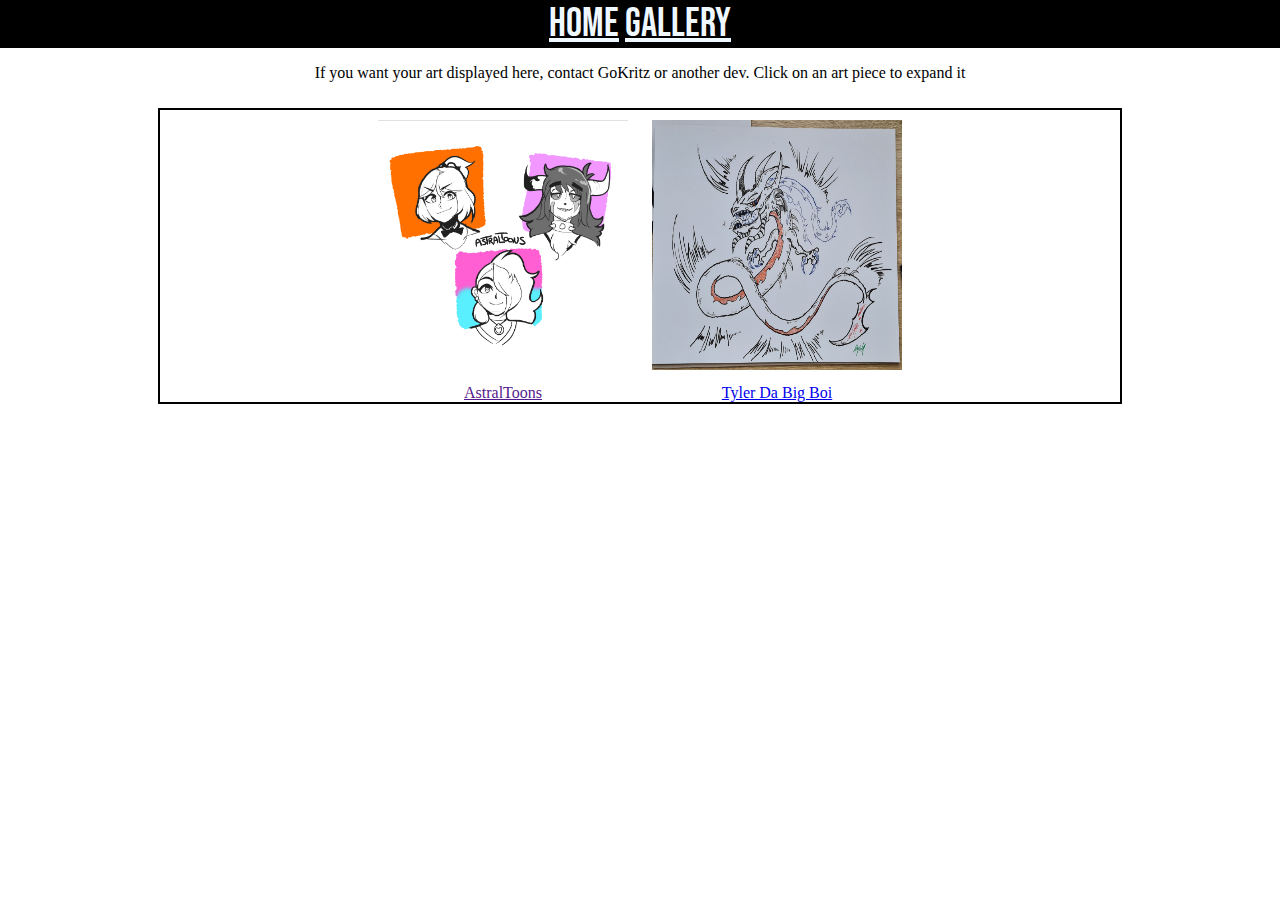
<file: gallery.html>
<!DOCTYPE html>
<html lang="en">
<head>
    <meta charset="UTF-8">
    <meta http-equiv="X-UA-Compatible" content="IE=edge">
    <meta name="viewport" content="width=device-width, initial-scale=1.0">
    <!-- META TAGS -->
    <meta name="keywords" content="Stamper, stamper, discord, server, stampertv">
    
    <!-- CUSTOM CSS -->
    <link rel="stylesheet" href="style.css">

    <!-- GOOGLE FONTS  -->
    <link rel="preconnect" href="https://fonts.googleapis.com">
    <link rel="preconnect" href="https://fonts.gstatic.com" crossorigin>
    <link href="https://fonts.googleapis.com/css2?family=Bebas+Neue&display=swap" rel="stylesheet">
    
    <title>Hotel Vagina</title>
</head>
<body class="gallery_body">
    <!-- NAVBAR -->
    <section class="navbar" name="headerbar">
        <a class="navlink" href="index.html">home</a>
        <a class="navlink" href="gallery.html">gallery</a>
    </section>
    <!-- END OF NAVBAR -->
    <p>If you want your art displayed here, contact GoKritz or another dev. Click on an art piece to expand it</p>

    <div class="gallery">
        <div class="gallery_frame">
            <a href="gallery/Screenshot_26.png"><img class="gallery_item" src="gallery/Screenshot_26.png"></a>
            <br>
            <a href="" class="gallery_link">AstralToons</a>
        </div>
        <div class="gallery_frame">
            <a href="gallery/dragon.jpg"><img class="gallery_item" src="gallery/dragon.jpg"></a>
            <br>
            <a href="https://twitter.com/tbfirearts2?s=09" class="gallery_link">Tyler Da Big Boi</a>
        </div>
    </div>
</body>
</html>
</file>
<file: style.css>
body{
    margin: 0;
    padding: 0;
    z-index: 0;
}

body.gallery_body{
    text-align: center;
}

.navbar{
    width: 100%;
    text-align: center;
    font-size: 40px;
    font-family: 'Bebas Neue', cursive;
    background-color: black;
}

.navlink{
    /*padding: 4px;*/
    color: aliceblue;
}

.navlink:hover{
    background-color: blueviolet;
}

/* marquee */
.sanic{
    position: fixed;
    bottom: 0;
    width: 100%;
}

/* actual image of sonic */
.sanicimg{
    z-index: 1;
}

.gallery_item {
    display: inline-block;
    width: 250px;
    height: 250px;
    background-color: rgba(255, 255, 255, 0.37);
    margin: 10px;
  }

.gallery {
    display: inline-block;
    width: 75%;
    border: 2px solid black;
    background-color: rgba(255, 255, 255, 0.452);
    margin-top: 10px;
}

.gallery_frame{
    display: inline-block;
}
</file>
